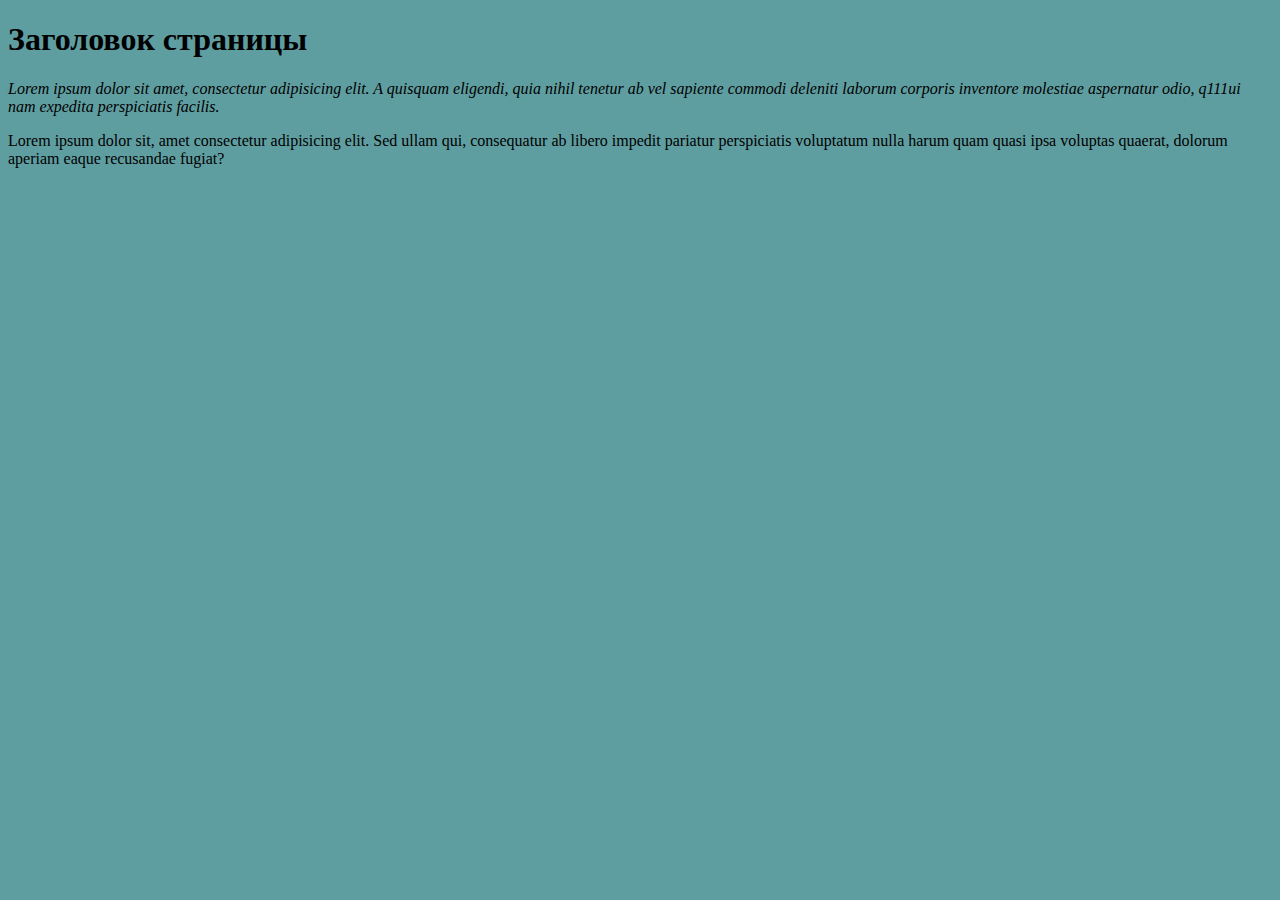
<file: index.html>
<!DOCTYPE html>
<html lang="en">
<head>
    <meta charset="UTF-8">
    <meta name="viewport" content="width=device-width, initial-scale=1.0">
    <title>Document</title>
    <link rel="stylesheet" href="css/style.css">
</head>
<body class = "bg">
    <h1 class="bold">Заголовок страницы</h1>
    <p class="font">Lorem ipsum dolor sit amet, consectetur adipisicing elit. A quisquam eligendi, quia nihil tenetur ab vel sapiente commodi deleniti laborum corporis inventore molestiae aspernatur odio, q111ui nam expedita perspiciatis facilis.</p>
    <p>Lorem ipsum dolor sit, amet consectetur adipisicing elit. Sed ullam qui, consequatur ab libero impedit pariatur perspiciatis voluptatum nulla harum quam quasi ipsa voluptas quaerat, dolorum aperiam eaque recusandae fugiat?</p>
</body>
</html>
</file>
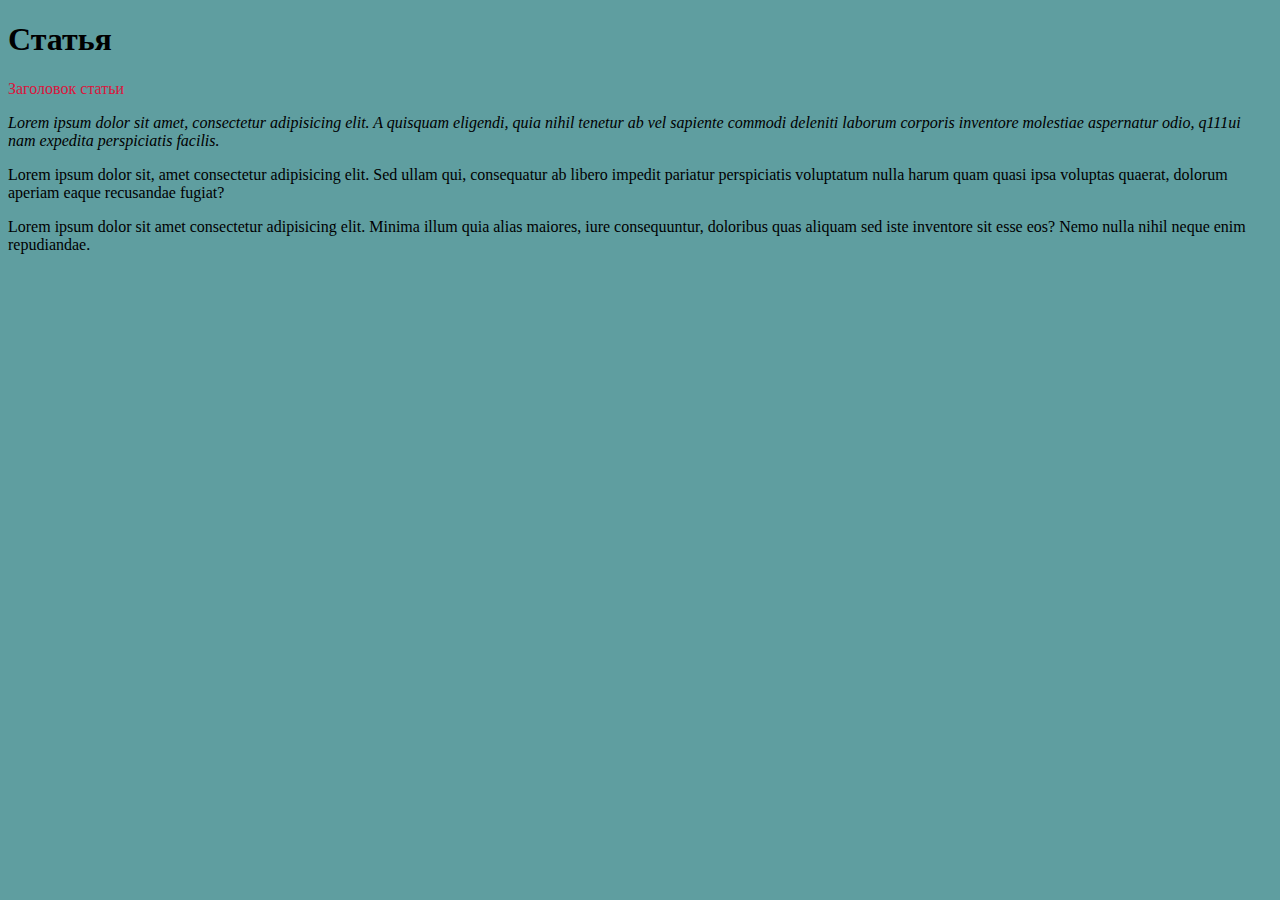
<file: article.html>
<!DOCTYPE html>
<html lang="en">
<head>
    <meta charset="UTF-8">
    <meta name="viewport" content="width=device-width, initial-scale=1.0">
    <title>Document</title>
    <link rel="stylesheet" href="css/style.css">
</head>
<body class = "bg">
    <h1 class = "bold">Статья</h1>
    <p class="first">Заголовок статьи</p>
    <p class="font">Lorem ipsum dolor sit amet, consectetur adipisicing elit. A quisquam eligendi, quia nihil tenetur ab vel sapiente commodi deleniti laborum corporis inventore molestiae aspernatur odio, q111ui nam expedita perspiciatis facilis.</p>
    <p>Lorem ipsum dolor sit, amet consectetur adipisicing elit. Sed ullam qui, consequatur ab libero impedit pariatur perspiciatis voluptatum nulla harum quam quasi ipsa voluptas quaerat, dolorum aperiam eaque recusandae fugiat?</p>
    <p>Lorem ipsum dolor sit amet consectetur adipisicing elit. Minima illum quia alias maiores, iure consequuntur, doloribus quas aliquam sed iste inventore sit esse eos? Nemo nulla nihil neque enim repudiandae.</p>
</body>
</html>
</file>
<file: css/style.css>
.font{
    font-style: italic;
}
.bg{
    background-color: cadetblue;
}
.bold{
    font-weight: 900;
}
.first{
    color:crimson
}
</file>
